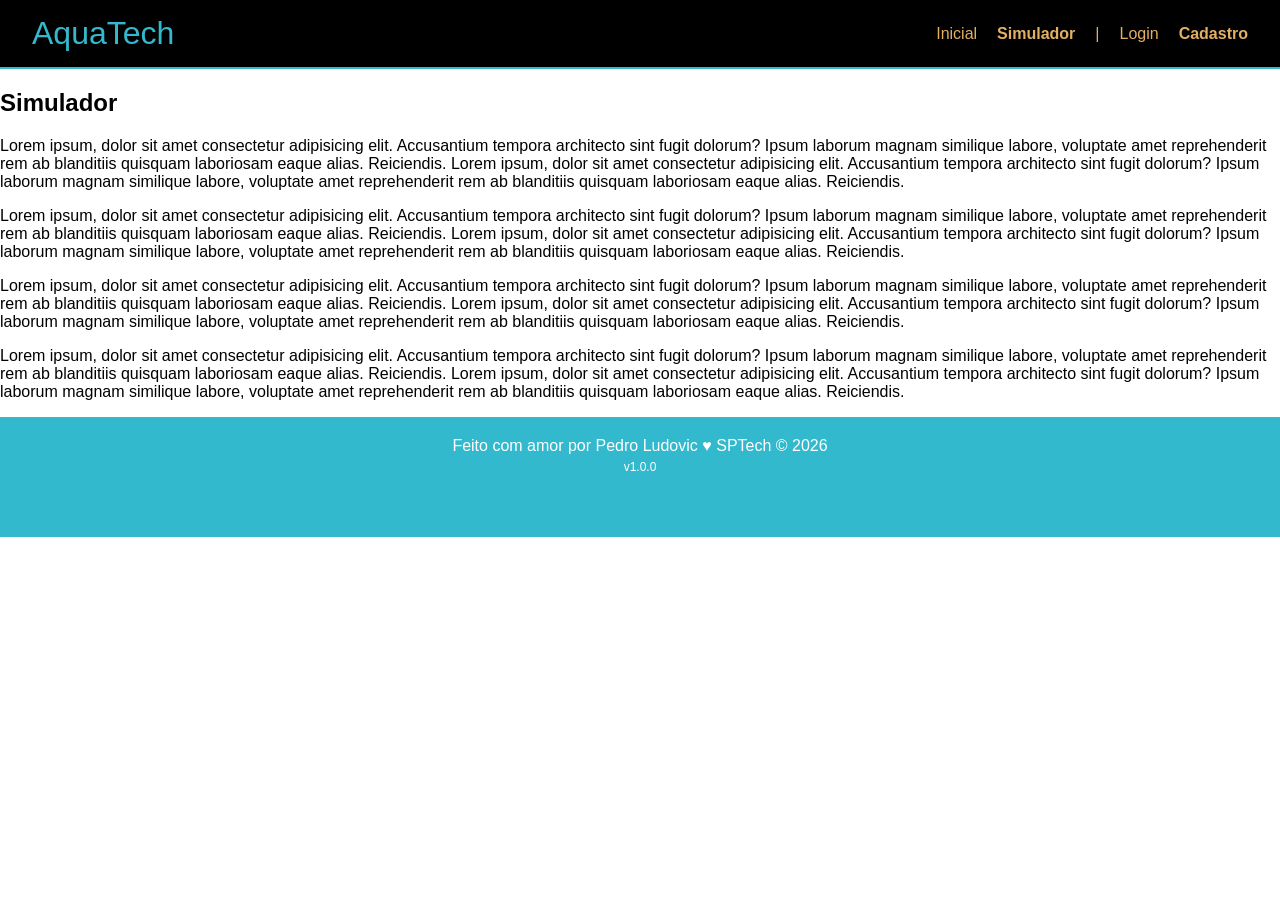
<file: public/simulador.html>
<!DOCTYPE html>
<html lang="pt-br">

<head>
    <meta charset="UTF-8">
    <meta http-equiv="X-UA-Compatible" content="IE=edge">
    <meta name="viewport" content="width=device-width, initial-scale=1.0">

    <title>AquaTech | Simulador</title>

    <link rel="stylesheet" href="styles/style.css">
    <link rel="icon" href="assets/icon/favicon2.ico">
    <link rel="preconnect" href="https://fonts.gstatic.com">
</head>

<body>

    <!--header inicio-->
    <div class="header">
        <div class="container">
            <h1 class="titulo">AquaTech</h1>
            <ul class="navbar">
                <li>
                    <a href="./index.html">Inicial</a>
                </li>
                <li class="agora">
                    <a href="#">Simulador</a>
                </li>
                <li>|</li>
                <li>
                    <a href="./login.html">Login</a>
                </li>
                <li>
                    <a href="./cadastro.html">Cadastro</a>
                </li>
            </ul>
        </div>
    </div>


    <!-- simulador inicio -->
    <div class="simulador">
        <div class="container">
            <h2>Simulador</h2>
            <p>Lorem ipsum, dolor sit amet consectetur adipisicing elit. Accusantium tempora architecto sint fugit
                dolorum? Ipsum laborum magnam similique labore, voluptate amet reprehenderit rem ab blanditiis quisquam
                laboriosam eaque alias. Reiciendis. Lorem ipsum, dolor sit amet consectetur adipisicing elit.
                Accusantium tempora architecto sint fugit dolorum? Ipsum laborum magnam similique labore, voluptate amet
                reprehenderit rem ab blanditiis quisquam laboriosam eaque alias. Reiciendis.</p>
            <p>Lorem ipsum, dolor sit amet consectetur adipisicing elit. Accusantium tempora architecto sint fugit
                dolorum? Ipsum laborum magnam similique labore, voluptate amet reprehenderit rem ab blanditiis quisquam
                laboriosam eaque alias. Reiciendis. Lorem ipsum, dolor sit amet consectetur adipisicing elit.
                Accusantium tempora architecto sint fugit dolorum? Ipsum laborum magnam similique labore, voluptate amet
                reprehenderit rem ab blanditiis quisquam laboriosam eaque alias. Reiciendis.</p>
            <p>Lorem ipsum, dolor sit amet consectetur adipisicing elit. Accusantium tempora architecto sint fugit
                dolorum? Ipsum laborum magnam similique labore, voluptate amet reprehenderit rem ab blanditiis quisquam
                laboriosam eaque alias. Reiciendis. Lorem ipsum, dolor sit amet consectetur adipisicing elit.
                Accusantium tempora architecto sint fugit dolorum? Ipsum laborum magnam similique labore, voluptate amet
                reprehenderit rem ab blanditiis quisquam laboriosam eaque alias. Reiciendis.</p>
            <p>Lorem ipsum, dolor sit amet consectetur adipisicing elit. Accusantium tempora architecto sint fugit
                dolorum? Ipsum laborum magnam similique labore, voluptate amet reprehenderit rem ab blanditiis quisquam
                laboriosam eaque alias. Reiciendis. Lorem ipsum, dolor sit amet consectetur adipisicing elit.
                Accusantium tempora architecto sint fugit dolorum? Ipsum laborum magnam similique labore, voluptate amet
                reprehenderit rem ab blanditiis quisquam laboriosam eaque alias. Reiciendis.</p>

        </div>
    </div>
    <!-- simulador fim -->

    <!--footer inicio-->
    <div class="footer">
        <div class="container">
            <h4>Feito com amor por Pedro Ludovic &hearts; SPTech &copy; 2026</h4>
            <span class="version">v1.0.0</span>
        </div>
    </div>
    <!--footer fim-->


</body>

</html>
</file>
<file: public/styles/style.css>
body {
    margin: 0;
    font-family: Arial, Helvetica, sans-serif;
}

.header {
    background-color: #000000;
    border-bottom: 2px solid #32b9cd;
}

.header .container {
    display: flex;
    justify-content: space-between;
    align-items: center;
    width: 95%;
    margin: 0 auto;
    padding: 15px 0;
}

.header h1 {
    color: #32b9cd;
    margin: 0;
    font-weight: 400;
}

.navbar {
    display: flex;
    list-style: none;
    align-items: center;
    margin: 0;
    padding: 0;
}

.navbar li {
    color: #e3b062;
    margin-left: 20px;
}

.navbar a {
    color: #e3b062;
    text-decoration: none;
}

.agora a {
    font-weight: bold;
}

.navbar li:last-child a {
    font-weight: bold;
}

/* BANNER DA TELA INICIAL */
.banner {
    height: 800px;
    background-image: url('/assets/imgs/bg-jelly-fish-para-home.png'); 
    background-size: cover;
    display: grid;
    align-items: center;
    justify-content: center;
    color: white;
}

.banner .container {
    width: 80%;
    margin: 0 auto;
}

.banner p {
    font-size: 55px;
    width: 400px; 
    margin: 0;
}

.banner span {
    font-weight: bold;
}

.social {
    background-color: #ebebeb; 
    padding: 60px 0;
}

.social .container {
    width: 80%;
    height: 300px;
    margin: 0 auto;
}

.boxes {
    display: flex;
    justify-content: space-between;
}

.box {
    width: 30%;
    text-align: center;
}

.box img {
    height: 100px; 
    margin-bottom: 10px;
}

.box h4 {
    color: #d11c5c; 
    margin: 10px 0;
    font-size: 20px;
}

.box p {
    color: #444;
    line-height: 1.4;
}

/* FOOTER */
.footer {
    background-color: #32b9cd; 
    color: white;
    text-align: center;
    padding: 20px 0;
}

.footer .container {
    width: 80%;
    height: 80px;
    margin: 0 auto;
}

.footer h4 {
    margin: 0;
    font-weight: 300;
}

.version {
    display: block;
    font-size: 12px;
    margin-top: 5px;
}

/* TELA DE LOGIN */

.login {
    min-height: 85vh; 
    background-image: url('/assets/imgs/bg-jelly-fish-para_outras_pags.png');
    background-size: cover;
    background-position: center;
    display: flex;
    align-items: center;
    justify-content: center;
    padding: 20px 0;
}

.card-login {
    background-color: #e5e5e5;
    padding: 40px;
    border-radius: 10px;
    width: 450px;
    text-align: left;
}

.card-login h2 {
    color: #e35a82; 
    text-align: center;
    font-size: 28px;
    margin-bottom: 20px;
}

.campo {
    display: flex;
    flex-direction: column;
    margin-bottom: 15px;
}

.campo span {
    color: #e35a82; 
    font-weight: bold;
    font-size: 14px;
    margin-bottom: 5px;
}

.campo input {
    border: 2px solid #32b9cd;
    border-radius: 8px;
    padding: 10px;
    outline: none;
    font-size: 14px;
}

.campo input::placeholder {
    color: #ccc;
    text-align: center;
}

.botao {
    background-color: #e91e63; 
    color: white;
    border: none;
    padding: 10px;
    width: 120px;
    border-radius: 8px;
    font-weight: bold;
    font-size: 16px;
    cursor: pointer;
    display: block;
    margin: 20px auto 0; 
    transition: background 0.3s;
}

/*Ao passar o mouse troca a cor do botão*/
.botao:hover {
    background-color: #c2185b;
}

/* TELA DE CADASTRO */
.card-cadastro {
    background-color: #e5e5e5;
    padding: 30px 40px;
    border-radius: 10px;
    width: 600px; 
}
.card-cadastro h2 {
    color: #e35a82;
    text-align: center;
    font-size: 28px;
    margin-bottom: 20px;
    margin-top: 0;
}
</file>
